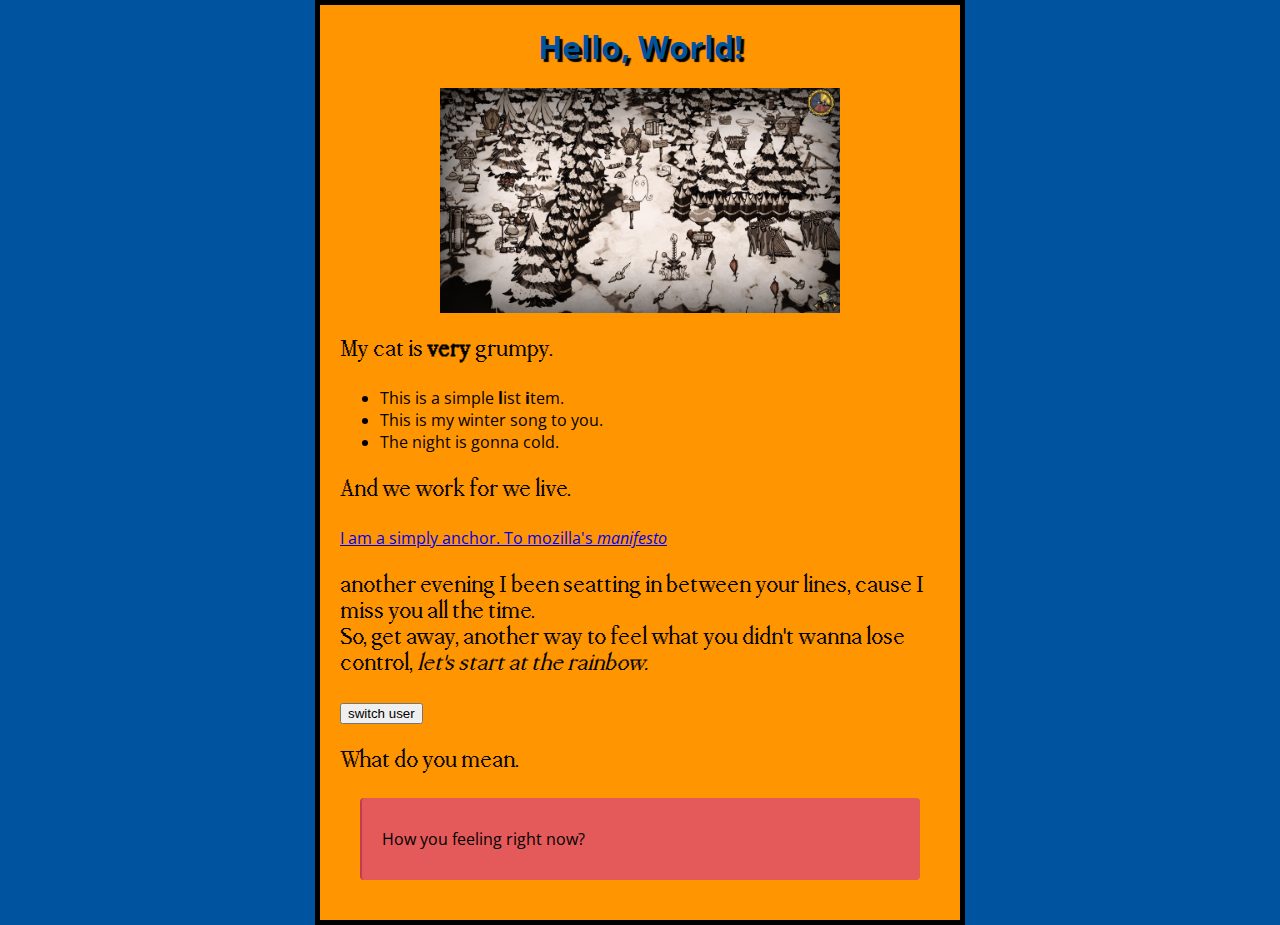
<file: test-site/index.html>
<!DOCTYPE html>
<html lang="en">
	<head>
		<meta charset="utf-8">
		<meta name="viewport" content="width=device-width, initial-scale=1">
		<title>My test page</title>
		<link rel="stylesheet" href="styles/style01.css">
		<link href="https://fonts.font.im/css?family=Open+Sans" rel="stylesheet" type="text/css">
		<link href="https://fonts.googlefonts.cn/css?family=Kirang+Haerang" rel="stylesheet">
	</head>
	<body>

		<h1>Mozilla is cool!</h1>

		<img src="images/pic01.png" alt="My test image">

		<p>My cat is <strong>very</strong> grumpy.</p>

		<ul>
			<li>This is a simple <b>l</b>ist <b>i</b>tem.</li>
			<li>This is my winter song to you.</li>
			<li>The night is gonna cold.</li>
		</ul>

		<p>And we work for we live.</p>

		<a rel="noopener" href="https://www.mozilla.org/zh-CN/about/manifesto/" target="_blank">I am a simply anchor. To mozilla's <i>manifesto</i></a>

		<p>
			another evening I been seatting in between your lines, cause I miss you all the time.<br>
			So, get away, another way to feel what you didn't wanna lose control, <i>let's start at the rainbow.</i>
		</p>

		<button>switch user</button>

		<p id="welcomement">What do you mean.</p>

		<attention>
			How you feeling right now?
		</attention>

		<script src="scripts/main01.js" defer></script>
		</body>
</html>
</file>
<file: test-site/styles/style01.css>
html {
    font-size: 16px;
    font-family: 'Open Sans', sans-serif;
    background-color: #00539F;
}

body {
    width: 600px;
    margin: 0 auto;
    background-color: #FF9500;
    padding: 0 20px 20px 20px;
    border: 5px solid black;
}

@font-face {
    font-family: "Mondwest";
    src: url("../assets/fonts/Mondwest-Regular.woff2");
}

p {
    /* px standed pixel 像素 */
    font-size: 24px;
    /* use the font-face of google-font.com */
    font-family: Mondwest, cursive;
    -webkit-user-select: none;
    user-select: none;
}

h1 {
    margin: 0;
    text-align: center;
    padding: 20px 0;
    color: #00539F;
    text-shadow: 3px 3px 1px black;
}

img {
    display: block;
    margin: 0 auto;
    width: 400px;
}

attention {
    background-color: #e45959;
    border-radius: 4px;
    margin: 20px;
    border-left: 2px solid rgb(192, 61, 79);
    padding: 30px 20px;
    box-sizing: border-box;
    display: block;
}
</file>
